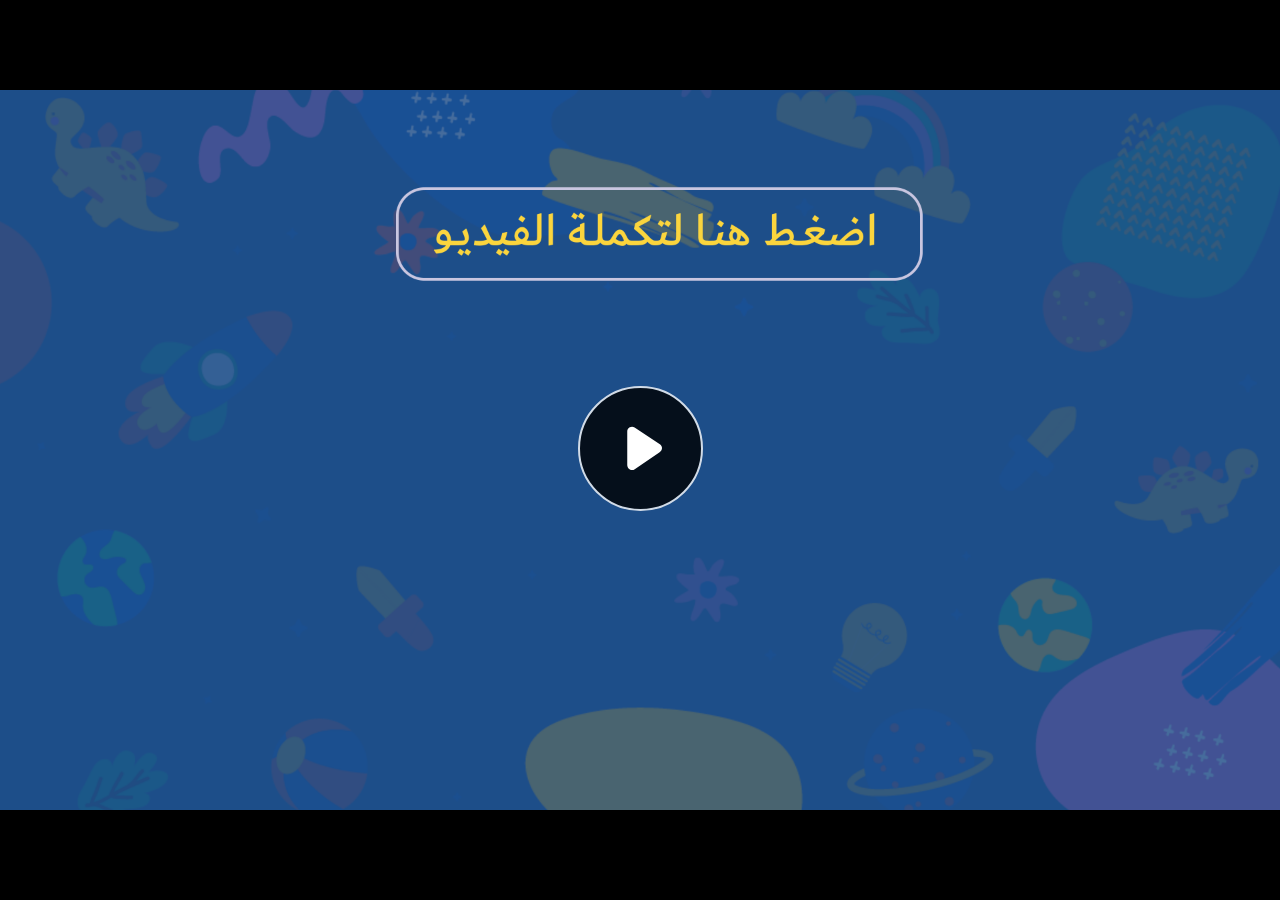
<file: index.html>
﻿<!doctype html>
<html lang="en-US">
<head>
  <meta charset="utf-8">
  <!-- Created using Storyline 360 - http://www.articulate.com  -->
  <!-- version: 3.71.29339.0 -->
  <title>EG.G4.ESCI.SEM2.UD.T1.S2.2 q1</title>
  <meta http-equiv="x-ua-compatible" content="IE=edge"/>
  <meta name="viewport" content="width=device-width,initial-scale=1,user-scalable=no,shrink-to-fit=no,minimal-ui"/>
  <meta name="apple-mobile-web-app-capable" content="yes"/>
  <style>
    html, body { height: 100%; padding: 0; margin: 0 }
    #app { height: 100%; width: 100%; }
  </style>

  <script>
    window.DS = {};
    window.globals = {
      DATA_PATH_BASE: '',
      HAS_FRAME: true,
      HAS_SLIDE: true,

      lmsPresent: false,
      tinCanPresent: false,
      cmi5Present: false,
      aoSupport: false,
      scale: 'noscale',
      captureRc: false,
      browserSize: 'optimal',
      bgColor: '#282828',
      features: 'AccessibleVideo,ConnectionMessages,FullScreenToggle,InsertSvgPicture,LayerPresentAsDialog,MultipleQuizTracking,UpdatedScrollingPanels,UpdatedThemeEditor',
      themeName: 'unified',
      preloaderColor: '#FFFFFF',
      suppressAnalytics: false,
      productChannel: 'stable',
      publishSource: 'storyline',
      aid: 'aid|5fe00366-bd0f-4aca-89fb-c2d0907009b6',
      cid: '4ade87fd-36b8-424b-a025-fe7151dcbfd2',
      playerVersion: '3.71.29339.0',
      publishTimestamp: '2023-04-17T10:43:46.1889459Z',
      maxIosVideoElements: 10,
      connectionSettings: { message: 'You%20are%20offline.%20Trying%20to%20reconnect...', useDarkTheme: false },

      
      parseParams: function(qs) {
        if (window.globals.parsedParams != null) {
          return window.globals.parsedParams;
        }
        qs = (qs || window.location.search.substr(1)).split('+').join(' ');
        var params = {},
            tokens,
            re = /[?&]?([^=]+)=([^&]*)/g;

        while (tokens = re.exec(qs)) {
          params[decodeURIComponent(tokens[1]).trim()] =
            decodeURIComponent(tokens[2]).trim();
        }
        window.globals.parsedParams = params;
        return params;
      }

    };
  </script>
  <script>
    var isIe11 = ('ActiveXObject' in window || window.MSBlobBuilder != null)
      && window.msCrypto != null && !window.ActiveXObject;
    if (isIe11) {
      window.globals.unsupportedBrowser = true;
      document.write(atob('[base64]'));
    }
  </script>
  
  <script>window.THREE = { };</script>
  
</head>
<body style="background: #282828" class="cs-HTML theme-unified">
  <!-- 360 -->
  <script>!function(e){var i=/iPhone/i,o=/iPod/i,n=/iPad/i,t=/(?=.*\bAndroid\b)(?=.*\bMobile\b)/i,d=/Android/i,s=/(?=.*\bAndroid\b)(?=.*\bSD4930UR\b)/i,b=/(?=.*\bAndroid\b)(?=.*\b(?:KFOT|KFTT|KFJWI|KFJWA|KFSOWI|KFTHWI|KFTHWA|KFAPWI|KFAPWA|KFARWI|KFASWI|KFSAWI|KFSAWA)\b)/i,r=/IEMobile/i,h=/(?=.*\bWindows\b)(?=.*\bARM\b)/i,a=/BlackBerry/i,l=/BB10/i,p=/Opera Mini/i,f=/(CriOS|Chrome)(?=.*\bMobile\b)/i,u=/(?=.*\bFirefox\b)(?=.*\bMobile\b)/i,c=new RegExp("(?:Nexus 7|BNTV250|Kindle Fire|Silk|GT-P1000)","i"),w=function(e,i){return e.test(i)},A=function(e){var A=e||navigator.userAgent,v=A.split("[FBAN");if(void 0!==v[1]&&(A=v[0]),this.apple={phone:w(i,A),ipod:w(o,A),tablet:!w(i,A)&&w(n,A),device:w(i,A)||w(o,A)||w(n,A)},this.amazon={phone:w(s,A),tablet:!w(s,A)&&w(b,A),device:w(s,A)||w(b,A)},this.android={phone:w(s,A)||w(t,A),tablet:!w(s,A)&&!w(t,A)&&(w(b,A)||w(d,A)),device:w(s,A)||w(b,A)||w(t,A)||w(d,A)},this.windows={phone:w(r,A),tablet:w(h,A),device:w(r,A)||w(h,A)},this.other={blackberry:w(a,A),blackberry10:w(l,A),opera:w(p,A),firefox:w(u,A),chrome:w(f,A),device:w(a,A)||w(l,A)||w(p,A)||w(u,A)||w(f,A)},this.seven_inch=w(c,A),this.any=this.apple.device||this.android.device||this.windows.device||this.other.device||this.seven_inch,this.phone=this.apple.phone||this.android.phone||this.windows.phone,this.tablet=this.apple.tablet||this.android.tablet||this.windows.tablet,"undefined"==typeof window)return this},v=function(){var e=new A;return e.Class=A,e};"undefined"!=typeof module&&module.exports&&"undefined"==typeof window?module.exports=A:"undefined"!=typeof module&&module.exports&&"undefined"!=typeof window?module.exports=v():"function"==typeof define&&define.amd?define("isMobile",[],e.isMobile=v()):e.isMobile=v()}(this);
    window.isMobile.apple.tablet = window.isMobile.apple.tablet ||
      (navigator.platform === 'MacIntel' && navigator.maxTouchPoints > 1);
    window.isMobile.apple.device = window.isMobile.apple.device || window.isMobile.apple.tablet;
    window.isMobile.tablet = window.isMobile.tablet || window.isMobile.apple.tablet;
    window.isMobile.any = window.isMobile.any || window.isMobile.apple.tablet;
  </script>

  <div id="focus-sink" tabindex="-1"></div>

  <div id="preso"></div>
  <script>
    (function() {

      var classTypes = [ 'desktop', 'mobile', 'phone', 'tablet' ];

      var addDeviceClasses = function(prefix, testObj) {
        var curr, i;
        for (i = 0; i < classTypes.length; i++) {
          curr = classTypes[i];
          if (testObj[curr]) {
            document.body.classList.add(prefix + curr);
          }
        }
      };

      var params = window.globals.parseParams(),
          isDevicePreview = params.devicepreview === '1',
          isPhoneOverride = params.deviceType === 'phone' || (isDevicePreview && params.phone == '1'),
          isTabletOverride = (params.deviceType === 'tablet' || isDevicePreview) && !isPhoneOverride,
          isMobileOverride = isPhoneOverride || isTabletOverride;

      var deviceView = {
        desktop: !window.isMobile.any && !isMobileOverride,
        mobile: window.isMobile.any || isMobileOverride,
        phone: isPhoneOverride || (window.isMobile.phone && !isTabletOverride),
        tablet: isTabletOverride || window.isMobile.tablet
      };

      window.globals.deviceView = deviceView;
      window.isMobile.desktop = !window.isMobile.any;
      window.isMobile.mobile = window.isMobile.any;

      addDeviceClasses('view-', deviceView);

    })();
  </script>
  
  <script src='story_content/user.js' type=text/javascript></script>
  <div class="slide-loader"></div>

  <script>
    var doc = document, loader = doc.body.querySelector('.slide-loader'); [ 1, 2, 3 ].forEach(function(n) { var d = doc.createElement('div'); d.style.backgroundColor = window.globals.preloaderColor; d.classList.add('mobile-loader-dot'); d.classList.add('dot' + n); loader.appendChild(d); });
  </script>

  <div class="mobile-load-title-overlay" style="display: none">
    <div class="mobile-load-title">EG.G4.ESCI.SEM2.UD.T1.S2.2 q1</div>
  </div>

  <div class="mobile-chrome-warning"></div>

  
<style>
  .warn-connection-dialog {
    display: none;
    background: transparent;
    pointer-events: none;
    position: fixed;
    left: 0;
    top: 0;
    width: 100%;
    height: 100%;
    z-index: 999;
  }

  .warn-connection-content {
    border-radius: 4px;
    background: white;
    border: 1px solid #E7E7E7;
    color: #333333;
    box-shadow: 0 2px 4px rgba(0, 0, 0, 0.25);
    transition: all 150ms ease-out;
    position: absolute;
    white-space: nowrap;
  }

  .view-phone.is-landscape .warn-connection-content {
    left: 23px;
    bottom: 23px;
  }

  .view-tablet.is-landscape .warn-connection-content {
    left: 50%;
    top: 20px;
    transform: translateX(-50%);
  }

  .is-portrait .warn-connection-content {
    transform: translate(-50%, calc(-100% - 15px));
  }

  .warn-connection-content p {
    display: inline-block;
    margin: 0 8px 0 0;
    line-height: 33px;
    font-size: 11px;
  }

  .warn-connection-content svg {
    position: relative;
    vertical-align: middle;
    margin: 0 2px 2px 8px;
  }

  .view-desktop .warn-connection-content {
    left: 1.5em;
    bottom: 1.5em;
  }

  .view-desktop .warn-connection-content p {
    font-size: 1.1em;
  }

  .is-offline .warn-connection-dialog {
    display: block;
  }

  .is-offline .cs-panel * {
    pointer-events: none !important;
  }

  .is-offline .cs-panel {
    pointer-events: all !important;
  }

  .is-offline #nav-controls * {
    pointer-events: none !important;
  }

  .is-offline #nav-controls {
    pointer-events: all !important;
  }
</style>

<div class="warn-connection-dialog">
  <div class="warn-connection-content">
    <svg width="17" height="15" viewBox="0 0 17 15" xmlns="http://www.w3.org/2000/svg">
      <path fill="#8F0000" stroke="white" d="M16.07,12.98 L15.88,12.23 L9.51,1.21 C8.97,0.26,7.6,0.26,7.06,1.21 L0.69,12.23 C0.15,13.16,0.81,14.36,1.91,14.36 H14.65 C15.47,14.36,16.05,13.7,16.07,12.98 Z"/>
      <path fill="white" stroke="white" d="M8.58,5.5 C8.35,5.28,8.5,5.35,8.21,5.32 C8.09,5.35,7.97,5.49,7.96,5.67 C7.97,5.79,7.98,5.92,7.98,6.04 L7.98,6.04 C7.99,6.17,8,6.31,8.01,6.43 L8.01,6.44 C8.03,6.92,8.06,7.41,8.09,7.9 L8.09,7.9 C8.12,8.39,8.14,8.88,8.17,9.37 C8.17,9.39,8.18,9.42,8.2,9.44 C8.23,9.46,8.25,9.47,8.28,9.47 C8.31,9.47,8.34,9.46,8.35,9.44 C8.37,9.43,8.38,9.4,8.39,9.35 L8.39,9.34 C8.39,9.24,8.4,9.15,8.4,9.05 L8.4,9.05 C8.41,8.96,8.41,8.86,8.42,8.75 C8.43,8.44,8.45,8.12,8.47,7.81 L8.47,7.81 C8.49,7.49,8.51,7.18,8.53,6.87 C8.55,6.46,8.56,6.05,8.59,5.64 L8.6,5.62 C8.6,5.57,8.59,5.53,8.58,5.5 L8.21,5.32 Z"/>
      <circle fill="white" stroke="white" cx="8.3" cy="11.35" r="0.3"/>
    </svg>
    <p>You are offline. Trying to reconnect...</p>
  </div>
</div>

<script>
  (function() {
    window.DS.connection = {
      warningShown: false,
      assets: {},
      loadingAssetGroup: false,
      retryDelay: 500
    };

    // @TODO this is POC code and can be cleaned up a bit more if we move forward
    // with the feature



    // The `window.globals.features` variable must be set in `webpack.dev.config` when testing locally - it is not enough
    // to have it in the data - but it must be set there as well.
    var useConnectionMessages = window.AbortController != null &&
      window.location.protocol != 'file:' &&
      window.globals.features.indexOf('ConnectionMessages') != -1;

    window.DS.connection.useConnectionMessages = useConnectionMessages

    var assetCount = 0;
    var checkLoadedId;
    var connectionSettings = window.globals.connectionSettings;

    if (useConnectionMessages && connectionSettings != null) {
      var contentEl = document.querySelector('.warn-connection-content');
      var messageEl = contentEl.querySelector('p')

      if (connectionSettings.useDarkTheme) {
        contentEl.style.borderColor = '#BABBBA';
        contentEl.style.backgroundColor = '#282828';
        contentEl.style.color = '#FFFFFF';
      }

      if (connectionSettings.message != null) {
        messageEl.textContent = window.decodeURIComponent(connectionSettings.message);
      }
    }

    function checkAssetsReady() {
      for (var i in DS.connection.assets) {
        if (!DS.connection.assets[i].success) {
          return false;
        }
      }
      return true;
    }

    function stopAssetGroup() {
      if (!useConnectionMessages) { return; }

      assetCount = 0;

      DS.connection.oldAssetGroup = DS.connection.assets;
      DS.connection.assets = {};
      DS.connection.loadingAssetGroup = false;
      clearInterval(checkLoadedId);
    }

    function startAssetGroup() {
      if (!useConnectionMessages) { return; }
      var ticks = 0;
      clearInterval(checkLoadedId);
      checkLoadedId = setInterval(function() {
        var loaded = 0;
        if (assetCount === 0 && loaded === 0) {
          clearInterval(checkLoadedId);
          return;
        }

        for (var i in DS.connection.assets) {
          if (DS.connection.assets[i].success) {
            loaded++;
          }
        }

        if (assetCount === loaded && checkAssetsReady()) {
          for (var i in DS.connection.assets) {
            if (DS.connection.assets[i].action) {
              DS.connection.assets[i].action();
            }
          }
          hideWarning();
          stopAssetGroup();
        }
      }, 100)
    }

    function requiredAsset(url, action, retry, type) {
      if (!useConnectionMessages) { return; }
      if (DS.connection.assets[url]) { return; }

      DS.connection.assets[url] = {
        success: false, action: action, retry: retry, type: type
      };
      assetCount = Object.keys(DS.connection.assets).length;
      if (!DS.connection.loadingAssetGroup) {
        startAssetGroup();
      }
      DS.connection.loadingAssetGroup = true;
    }

    function assetLoaded(url) {
      if (!useConnectionMessages) { return; }
      if (DS.connection.assets[url]) {
        DS.connection.assets[url].success = true;
      }
    }

    function assetFailed(url) {
      if (!useConnectionMessages) { return; }
      if (!DS.connection.assets[url]) {
        if (/\.js$/.test(url)) {
          setTimeout(function() {
            if (DS.connection.lastSlideLoaded != null) {
              DS.connection.lastSlideLoaded();
            }
          }, DS.connection.retryDelay);
        }
        return;
      }
      if (!DS.connection.warningShown) { showWarning(); }
      if (DS.connection.assets[url].retry) {
        setTimeout(function() {
          if (!DS.connection.assets[url].success) {
            DS.connection.assets[url].retry()
          }
        }, DS.connection.retryDelay);
      }
    }

    function hideWarning() {
      document.body.classList.remove('is-offline');
      DS.connection.warningShown = false;
    }
    DS.connection.hideWarning = hideWarning

    function showWarning(btn) {
      document.body.classList.add('is-offline')
      DS.connection.warningShown = true;
      updateWarningPosition();
    }

    function updateWarningPosition() {
      if (!DS.connection.warningShown) {
        return;
      }

      var isPortrait = document.body.classList.contains('is-portrait');
      var warningEl = document.querySelector('.warn-connection-content');

      if (isPortrait) {
        var slide = document.querySelector('.primary-slide');
        var slideRect = slide.getBoundingClientRect();

        warningEl.style.top = `${slideRect.top}px`
        warningEl.style.left = `${slideRect.left + slideRect.width / 2}px`
      } else {
        warningEl.style.top = null;
        warningEl.style.left = null;
      }

      window.requestAnimationFrame(updateWarningPosition);
    }

    // these will all be noops if the feature flag isn't set in
    // the data and `window.globals.features`
    DS.connection.requiredAsset = requiredAsset;
    DS.connection.assetLoaded = assetLoaded;
    DS.connection.assetFailed = assetFailed;
    DS.connection.stopAssetGroup = stopAssetGroup;
    DS.connection.startAssetGroup = startAssetGroup;
  })();
</script>


  <script>
    
    if (window.autoSpider && window.vInterfaceObject) {
      document.querySelector('.mobile-load-title-overlay').style.display = 'none';
    }
  </script>

  

  <link rel="stylesheet" href="html5/data/css/output.min.css" data-noprefix/>
</body>
<script src="html5/lib/scripts/bootstrapper.min.js"></script>
</html>
</file>
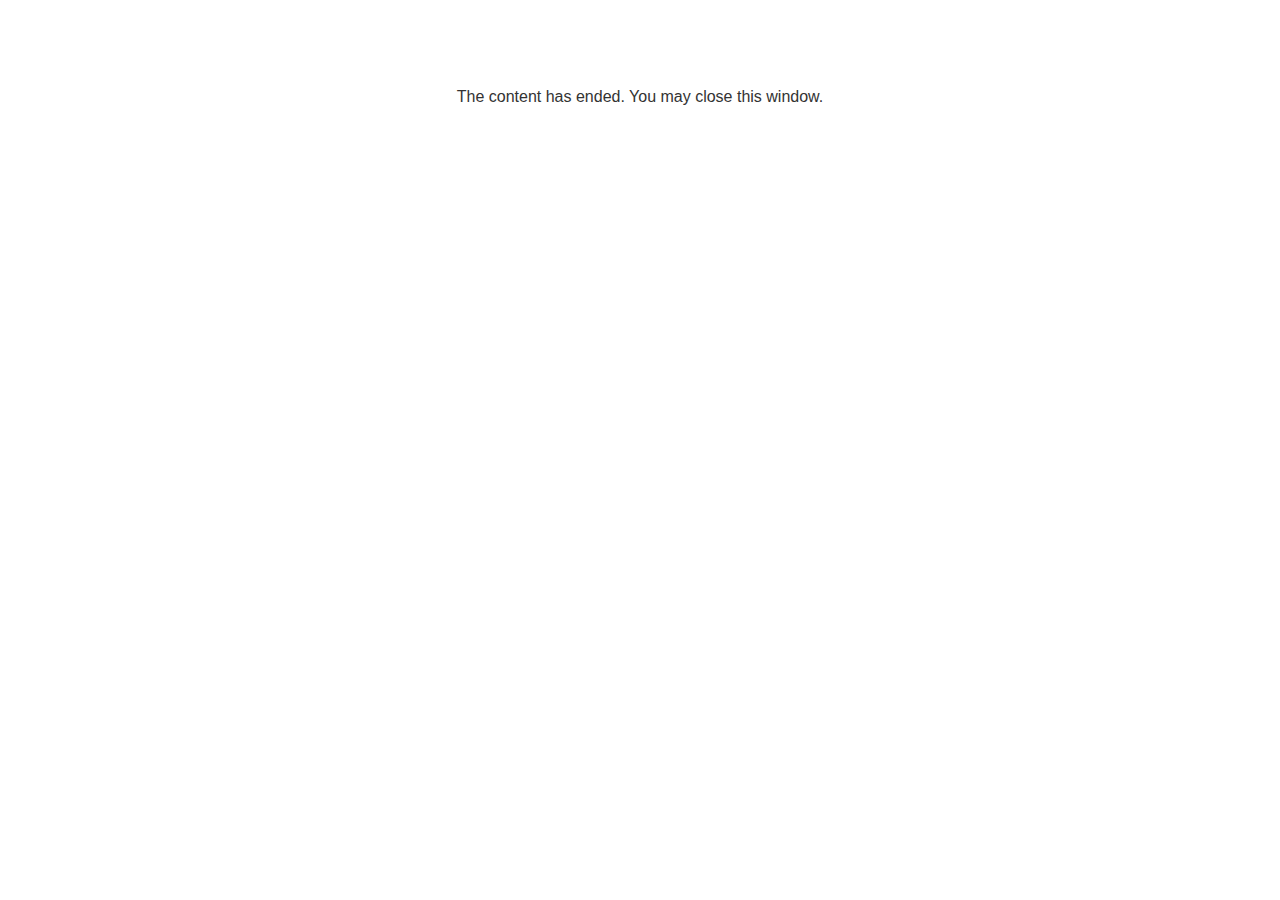
<file: lms/goodbye.html>
<!doctype html>
<html>
<body style="background-color: #ffffff;">

<p role="alert" style="color: #333333;font-family: Lato, articulate, tahoma, arial;font-size: medium;text-align: center;">
<br><br><br><br>
The content has ended. You may close this window.
</p>

</body>
</html>
</file>
<file: html5/data/css/output.min.css>
@font-face {
  font-family: 'LatoBold Charset1_ Bold0CCEE74F';
  src: url('[data-uri]');
  font-style: normal;
  font-weight: normal;
}
@font-face {
  font-family: 'Lato Charset1_ 68rQyyaKE511E7A3';
  src: url('[data-uri]');
  font-style: normal;
  font-weight: normal;
}
@font-face {
  font-family: 'Dubai Charset1_ 6NJwRT946268417';
  src: url('[data-uri]');
  font-style: normal;
  font-weight: normal;
}
@font-face {
  font-family: 'MS Gothic Charset1_ 6pq85154DC6';
  src: url('[data-uri]');
  font-style: normal;
  font-weight: normal;
}
@font-face {
  font-family: 'DubaiBold Charset1_Bold4A241975';
  src: url('[data-uri]');
  font-style: normal;
  font-weight: normal;
}
@font-face {
  font-family: 'Dubai Medium Charset1_ 94E0578F';
  src: url('[data-uri]');
  font-style: normal;
  font-weight: normal;
}
@font-face {
  font-family: 'Dubai Charset0_v8wz5Y8k741D6E07';
  src: url('[data-uri]');
  font-style: normal;
  font-weight: normal;
}
@font-face {
  font-family: 'DubaiBold Charset0_BoldD2773439';
  src: url('[data-uri]');
  font-style: normal;
  font-weight: normal;
}
@font-face {
  font-family: 'Dubai Medium Charset0_v389EBE1D';
  src: url('[data-uri]');
  font-style: normal;
  font-weight: normal;
}
.cs-HTML {
  background: rgba(40, 40, 40, 1);
}
.cs-npnxnanbnsnfns00000000001 .cs-infopanel  {
  box-shadow: 0 1px 0 rgba(0, 0, 0, 0);
  background: rgba(255, 255, 255, 1);
}
.cs-npnxnanbnsnfns00000000001 .cs-infopanel .cs-link {
  color: rgba(186, 187, 186, 1);
}
.cs-npnxnanbnsnfns00000000001 .cs-infopanel .cs-link:hover {
  color: rgba(255, 255, 255, 1);
}
.cs-npnxnanbnsnfns00000000001 .cs-infopanel .cs-name {
  color: rgba(68, 68, 68, 1);
}
.cs-npnxnanbnsnfns00000000001 .cs-infopanel .cs-title {
  color: rgba(153, 153, 153, 1);
}
.cs-npnxnanbnsnfns00000000001 .cs-infopanelpopup  {
  box-shadow: 0 1px 0 rgba(0, 0, 0, 0);
  background: rgba(0, 0, 0, 0);
}
.cs-npnxnanbnsnfns00000000001 .cs-infopanelpopup .cs-link {
  color: rgba(255, 0, 0, 1);
}
.cs-npnxnanbnsnfns00000000001 .cs-infopanelpopup .cs-link:hover {
  color: rgba(255, 255, 255, 1);
}
.cs-npnxnanbnsnfns00000000001 .cs-infopanelpopup .cs-name {
  color: rgba(255, 255, 255, 1);
}
.cs-npnxnanbnsnfns00000000001 .cs-infopanelpopup .cs-bio {
  color: rgba(186, 187, 186, 1);
}
.cs-npnxnanbnsnfns00000000001 .cs-timer  {
  color: rgba(186, 187, 186, 1);
}
.cs-npnxnanbnsnfns00000000001 .cs-duration stop:first-child {
  stop-color: rgba(60, 60, 60, 1);
}
.cs-npnxnanbnsnfns00000000001 .cs-duration stop:last-child {
  stop-color: rgba(60, 60, 60, 1);
}
.cs-npnxnanbnsnfns00000000001 .cs-elapsed stop:first-child {
  stop-color: rgba(254, 227, 71, 1);
}
.cs-npnxnanbnsnfns00000000001 .cs-elapsed stop:last-child {
  stop-color: rgba(254, 227, 71, 1);
}
.cs-npnxnanbnsnfns00000000001 .cs-timer .cs-pie .cs-innerstroke {
  stroke: rgba(199, 199, 199, 1);
}
.cs-npnxnanbnsnfns00000000001 .cs-timer .cs-pie .cs-innerborder {
  stroke: rgba(255, 255, 255, 1);
}
.cs-npnxnanbnsnfns00000000001 .cs-window  {
  box-shadow: 0 8px 5px rgba(0, 0, 0, 0.2);
  border-color: rgba(49, 99, 0, 0);
  background: rgba(33, 33, 33, 1);
  color: rgba(248, 248, 248, 1);
}
.cs-npnxnanbnsnfns00000000001 .cs-window .cs-diva {
  border-color: rgba(78, 78, 78, 1);
}
.cs-npnxnanbnsnfns00000000001 .cs-window .cs-divb {
  border-color: rgba(78, 78, 78, 0);
}
.cs-npnxnanbnsnfns00000000001 .cs-editor .cs-editor-slide {
  color: rgba(226, 226, 226, 1);
}
.cs-npnxnanbnsnfns00000000001 .cs-editor .cs-editor-html {
  color: rgba(186, 187, 186, 1);
}
.cs-npnxnanbnsnfns00000000001 .cs-editor .cs-editor-button {
  text-shadow: 0 1px 0 rgba(0, 0, 0, 0);
  color: rgba(255, 255, 255, 1);
  border-color: rgba(211, 211, 211, 1);
  background: rgba(34, 34, 34, 1);
}
.cs-npnxnanbnsnfns00000000001 .cs-editor .cs-editor-button:hover {
  background: rgba(68, 68, 68, 1);
}
.cs-npnxnanbnsnfns00000000001 .cs-editor .cs-editor-button:active {
  background: rgba(68, 68, 68, 1);
}
.cs-npnxnanbnsnfns00000000001 .cs-listitem  {
  color: rgba(186, 187, 186, 1);
  border-color: none;
  border: 1px solid transparent;
}
.cs-npnxnanbnsnfns00000000001 .cs-listitem:hover {
  background: rgba(255, 255, 255, 0.06);
  border-color: rgba(108, 108, 108, 1) !important;
  border-width: 1px;
  border-radius: 2px;
  border-style: solid;
  box-sizing: border-box;
}
.cs-npnxnanbnsnfns00000000001 .cs-listitem.hover {
  background: rgba(255, 255, 255, 0.06);
  border-color: rgba(108, 108, 108, 1) !important;
  border-width: 1px;
  border-radius: 2px;
  border-style: solid;
  box-sizing: border-box;
}
.cs-npnxnanbnsnfns00000000001 .cs-glossary  {
  color: rgba(186, 187, 186, 1);
}
.cs-npnxnanbnsnfns00000000001 .cs-glossary .cs-scrolling-panel {
  background: rgba(0, 0, 0, 0);
}
.cs-npnxnanbnsnfns00000000001 .cs-glossary .cs-term.cs-selected .cs-choice-list-trigger {
  color: rgba(255, 255, 255, 1);
  background: rgba(255, 255, 255, 1);
}
.cs-npnxnanbnsnfns00000000001 .cs-glossary .cs-term.cs-selected .cs-choice-list-trigger:focus {
  color: rgba(255, 255, 255, 1);
  background: rgba(255, 255, 255, 1);
}
.cs-npnxnanbnsnfns00000000001 .cs-glossary .cs-term:hover .cs-choice-list-trigger {
  background: rgba(186, 187, 186, 1);
}
.cs-npnxnanbnsnfns00000000001 .cs-glossary .cs-term.hover .cs-choice-list-trigger {
  background: rgba(186, 187, 186, 1);
}
.cs-npnxnanbnsnfns00000000001 .cs-glossary .cs-term .cs-choice-list-trigger:focus {
  background: rgba(186, 187, 186, 1);
}
.cs-npnxnanbnsnfns00000000001 .cs-glossary .cs-diva {
  border-color: rgba(0, 0, 0, 0);
}
.cs-npnxnanbnsnfns00000000001 .cs-glossary .cs-divb {
  border-color: rgba(0, 0, 0, 0);
}
.cs-npnxnanbnsnfns00000000001 .cs-glossary .cs-divc {
  border-color: rgba(0, 0, 0, 0);
}
.cs-npnxnanbnsnfns00000000001 .cs-glossary .cs-heading {
  color: rgba(248, 248, 248, 1);
  font-weight: 700;
}
.note-content p span {
  color: rgba(186, 187, 186, 1);
  line-height: 1.4em;
  font-size: 103.769%;
}
.cs-npnxnanbnsnfns00000000001 .cs-resource .cs-separator {
  border-color: rgba(0, 0, 0, 0);
}
.cs-npnxnanbnsnfns00000000001 .cs-outline  {
  color: rgba(45, 45, 45, 1);
}
.cs-npnxnanbnsnfns00000000001 .cs-outline .cs-diva {
  border-color: rgba(0, 0, 0, 0);
}
.cs-npnxnanbnsnfns00000000001 .cs-outline .cs-divb {
  border-color: rgba(0, 0, 0, 0);
}
.cs-npnxnanbnsnfns00000000001 .cs-outline .cs-divc {
  border-color: rgba(0, 0, 0, 0);
}
.cs-npnxnanbnsnfns00000000001 .cs-outline .cs-search-filter:hover {
  color: rgba(0, 0, 0, 0);
}
.cs-npnxnanbnsnfns00000000001 .cs-outline .cs-search-filter.hover {
  color: rgba(0, 0, 0, 0);
}
.cs-npnxnanbnsnfns00000000001 .cs-transcript  {
  color: rgba(255, 255, 255, 1);
}
.cs-npnxnanbnsnfns00000000001 .cs-transcript .cs-div {
  border-color: rgba(0, 0, 0, 0);
}
.cs-npnxnanbnsnfns00000000001 .cs-tabs:not(.topmenu-item) {
  color: rgba(248, 248, 248, 1);
}
.cs-npnxnanbnsnfns00000000001 .cs-tabs .cs-inner-button:not(.topmenu-item) {
  text-shadow: 0 1px 0 rgba(0, 0, 0, 0);
}
.cs-npnxnanbnsnfns00000000001 .cs-tabs:hover:not(.topmenu-item) {
  color: rgba(248, 248, 248, 1);
}
.cs-npnxnanbnsnfns00000000001 .cs-tabs.cs-selected {
  background: rgba(0, 0, 0, 0);
  color: rgba(248, 248, 248, 1);
}
.cs-npnxnanbnsnfns00000000001 .cs-seekcontrol  {
  background: rgba(0, 0, 0, 0);
  border-color: rgba(0, 0, 0, 0);
}
.cs-npnxnanbnsnfns00000000001 .cs-seekcontrol .cs-button:hover .cs-icon {
  fill: rgba(255, 255, 255, 1);
}
.cs-npnxnanbnsnfns00000000001 .cs-seekcontrol .cs-button.hover .cs-icon {
  fill: rgba(255, 255, 255, 1);
}
.cs-npnxnanbnsnfns00000000001 .cs-seekcontrol .cs-button .cs-icon-shadow {
  fill: rgba(0, 0, 0, 0);
}
.cs-npnxnanbnsnfns00000000001 .cs-seekcontrol .cs-button .cs-icon {
  fill: rgba(180, 180, 180, 1);
}
.cs-npnxnanbnsnfns00000000001 .cs-seekcontrol .cs-seek .cs-fill {
  background: rgba(255, 255, 255, 0.6);
}
.cs-npnxnanbnsnfns00000000001 .cs-seekcontrol .cs-seek {
  background: rgba(108, 108, 108, 1);
  border-color: rgba(0, 0, 0, 0);
}
.cs-npnxnanbnsnfns00000000001 .cs-searchinput .cs-input {
  color: rgba(186, 187, 186, 1);
  border-color: rgba(0, 0, 0, 0);
  background: rgba(255, 255, 255, 0.06);
}
.cs-npnxnanbnsnfns00000000001 .cs-searchinput .cs-input:focus {
  color: rgba(248, 248, 248, 1);
  background: rgba(41, 41, 41, 1);
}
.cs-npnxnanbnsnfns00000000001 .cs-searchinput .cs-input:hover {
  box-shadow: inset 0 0 1px 0 rgba(69, 126, 19, 0);
}
.cs-npnxnanbnsnfns00000000001 .cs-searchinput .cs-input.hover {
  box-shadow: inset 0 0 1px 0 rgba(69, 126, 19, 0);
}
.cs-npnxnanbnsnfns00000000001 .cs-searchinput .cs-button .cs-icon {
  fill: rgba(186, 187, 186, 1);
}
.cs-npnxnanbnsnfns00000000001 .cs-searchinput .cs-button:hover {
  fill: rgba(63, 133, 0, 1);
}
.cs-npnxnanbnsnfns00000000001 .cs-searchinput .cs-button.hover {
  fill: rgba(63, 133, 0, 1);
}
.cs-npnxnanbnsnfns00000000001 .cs-menu  {
  box-shadow: 0 1px 0 rgba(0, 0, 0, 0);
  background: rgba(33, 33, 33, 1);
}
.cs-npnxnanbnsnfns00000000001 .cs-topmenu-item.active .cs-tab {
  background: rgba(33, 33, 33, 1);
}
.cs-npnxnanbnsnfns00000000001 .cs-logo  {
  box-shadow: 0 1px 0 rgba(37, 75, 0, 1);
  background: rgba(255, 255, 255, 0);
}
.cs-npnxnanbnsnfns00000000001 .cs-checkbox  {
  color: rgba(255, 255, 255, 1);
}
.cs-npnxnanbnsnfns00000000001 .cs-checkbox:hover {
  border-color: rgba(175, 221, 130, 1);
}
.cs-npnxnanbnsnfns00000000001 .cs-checkbox.hover {
  border-color: rgba(175, 221, 130, 1);
}
.cs-npnxnanbnsnfns00000000001 .cs-checkbox .cs-box {
  color: rgba(255, 255, 255, 1);
  border-color: rgba(42, 83, 0, 1);
}
.cs-npnxnanbnsnfns00000000001 .cs-checkbox .cs-box:checked::after {
  color: rgba(43, 196, 0, 1);
}
.cs-npnxnanbnsnfns00000000001 .cs-button  {
  text-shadow: 0 1px 0 rgba(0, 0, 0, 0);
  color: rgba(186, 187, 186, 1);
  border-color: rgba(0, 0, 0, 0);
  background: rgba(0, 0, 0, 0);
  box-shadow: 0 1px 0 rgba(0, 0, 0, 0);
}
.cs-npnxnanbnsnfns00000000001 .cs-button .cs-icon {
  fill: rgba(186, 187, 186, 1);
}
.cs-npnxnanbnsnfns00000000001 .cs-button .cs-icon-shadow {
  fill: rgba(0, 0, 0, 0);
}
.cs-npnxnanbnsnfns00000000001 .cs-button:hover {
  background: rgba(248, 248, 248, 1);
}
.cs-npnxnanbnsnfns00000000001 .cs-button.hover {
  background: rgba(248, 248, 248, 1);
}
.cs-npnxnanbnsnfns00000000001 .cs-button:active {
  background: rgba(0, 0, 0, 0);
}
.cs-npnxnanbnsnfns00000000001 .cs-button.cs-disabled:hover {
  background: rgba(0, 0, 0, 0);
}
.cs-npnxnanbnsnfns00000000001 .cs-button.cs-disabled.hover {
  background: rgba(0, 0, 0, 0);
}
.cs-npnxnanbnsnfns00000000001 .cs-button.cs-disabled:active {
  background: rgba(0, 0, 0, 0);
}
.cs-npnxnanbnsnfns00000000001 .cs-button.cs-volume:hover {
  background: rgba(0, 0, 0, 0);
}
.cs-npnxnanbnsnfns00000000001 .cs-button.cs-volume.hover {
  background: rgba(0, 0, 0, 0);
}
.cs-npnxnanbnsnfns00000000001 .cs-button.cs-volume:active {
  background: rgba(0, 0, 0, 0);
}
.cs-npnxnanbnsnfns00000000001.cs-base  {
  color: rgba(186, 187, 186, 1);
  border-color: rgba(40, 40, 40, 1);
  background: rgba(40, 40, 40, 1);
}
.cs-npnxnanbnsnfns00000000001.cs-base .cs-separator .cs-diva {
  background: rgba(69, 69, 69, 1);
}
.cs-npnxnanbnsnfns00000000001.cs-base .cs-separator .cs-divb {
  background: rgba(0, 0, 0, 0);
}
.cs-npnxnanbnsnfns00000000001.cs-base .cs-topmenu-item.active .cs-tab {
  border-color: rgba(69, 69, 69, 1);
}
.cs-npnxnanbnsnfns00000000001.cs-base .cs-topmenu-item.active .cs-panel {
  border-color: rgba(69, 69, 69, 1);
}
.cs-npnxnanbnsnfns00000000001.cs-base .cs-left {
  background: rgba(33, 33, 33, 1);
}
.cs-npnxnanbnsnfns00000000001.cs-base .cs-area-primary .cs-slide-container {
  background: rgba(40, 40, 40, 1);
}
.cs-npnxnanbnsnfns00000000001.cs-base.cs-custom-theme .cs-brandhighlight-bg {
  background: rgba(79, 189, 244, 1) !important;
}
.cs-npnxnanbnsnfns00000000001.cs-base.cs-custom-theme .cs-brandhighlight-secondary-bg {
  background: rgba(255, 255, 255, 1) !important;
}
.cs-npnxnanbnsnfns00000000001.cs-base.cs-custom-theme .cs-brandhighlight-border {
  border-color: rgba(79, 189, 244, 1) !important;
}
.cs-npnxnanbnsnfns00000000001.cs-base.cs-custom-theme .cs-brandhighlight-text {
  color: rgba(79, 189, 244, 1) !important;
}
.cs-npnxnanbnsnfns00000000001.cs-base.cs-custom-theme .cs-brandhighlight-fill {
  fill: rgba(79, 189, 244, 1) !important;
}
.cs-npnxnanbnsnfns00000000001.cs-base.cs-custom-theme .cs-listitem.cs-selected {
  background-color: rgba(255, 255, 255, 0.06) !important;
}
.cs-npnxnanbnsnfns00000000001 .cs-volume::-moz-range-thumb {
  border-color: rgba(43, 85, 0, 1);
  box-shadow: inset 0 0 1px 0 rgba(43, 85, 0, 1);
  background: rgba(255, 255, 255, 1);
}
.cs-npnxnanbnsnfns00000000001 .cs-volume::-ms-thumb {
  border-color: rgba(43, 85, 0, 1);
  box-shadow: inset 0 0 1px 0 rgba(43, 85, 0, 1);
  background: rgba(255, 255, 255, 1);
}
.cs-npnxnanbnsnfns00000000001 .cs-volume::-webkit-slider-thumb {
  border-color: rgba(43, 85, 0, 1);
  box-shadow: inset 0 0 1px 0 rgba(43, 85, 0, 1);
  background: rgba(255, 255, 255, 1);
}
.cs-npnxnanbnsnfns00000000001 .cs-volume::-moz-range-track {
  border-color: rgba(66, 140, 1, 1);
  background: rgba(108, 108, 108, 1);
}
.cs-npnxnanbnsnfns00000000001 .cs-volume::-ms-track {
  border-color: rgba(66, 140, 1, 1);
  background: rgba(108, 108, 108, 1);
}
.cs-npnxnanbnsnfns00000000001 .cs-volume::-webkit-slider-runnable-track {
  border-color: rgba(66, 140, 1, 1);
  background: rgba(108, 108, 108, 1);
}
body.show-focus .tab-focus-box {
  box-shadow: 0 0 0 1px rgba(255, 255, 0, 1), 0 0 0 3px rgba(0, 32, 96, 1), 0 0 5px 5px rgba(255, 255, 0, 1);
  border-color: transparent;
  outline: 2px transparent solid;
}
.skipnav {
  box-shadow: 0 0 0 1px rgba(255, 255, 0, 1), 0 0 0 3px rgba(0, 32, 96, 1), 0 0 5px 5px rgba(255, 255, 0, 1);
  border-color: transparent;
  outline: 2px transparent solid;
}
.cs-npnxnanbnsnfns00000000001 .cs-listitem:hover {
  color: none;
}
.cs-npnxnanbnsnfns00000000001 .cs-listitem.hover {
  color: none;
}
.cs-npnxnanbnsnfns00000000001 .cs-listitem.cs-viewed {
  color: #BABBBA;
}
.cs-npnxnanbnsnfns00000000001 .cs-listitem {
  color: #BABBBA;
}
.cs-npnxnanbnsnfns00000000001 .cs-listitem:hover .cs-icon-carrot * {
  fill: none;
}
.cs-npnxnanbnsnfns00000000001 .cs-listitem.hover .cs-icon-carrot * {
  fill: none;
}
.cs-npnxnanbnsnfns00000000001 .cs-listitem .cs-icon-carrot {
  color: none;
  top: calc(3px);
}
.cs-npnxnanbnsnfns00000000001 .cs-listitem .cs-icon-carrot .cs-shadow {
  color: #F8F8F8;
}
.cs-npnxnanbnsnfns00000000001 .item-collapsible .is-scene {
  color: #F8F8F8 !important;
  font-weight: 700;
}
.cs-npnxnanbnsnfns00000000001 .is-scene .cs-icon-carrot * {
  color: #F8F8F8 !important;
  font-weight: 700;
}
.cs-npnxnanbnsnfns00000000001 .is-scene:not(.outline-links-collapse) > a {
  color: #F8F8F8;
}
.cs-npnxnanbnsnfns00000000001 .is-scene:not(.outline-links-collapse) .cs-icon-carrot * {
  fill: none !important;
  color: #F8F8F8 !important;
}
.cs-npnxnanbnsnfns00000000001 .tabs, .cs-npnxnanbnsnfns00000000001 .cs-logo {
  border-bottom: 1px solid rgba(108, 108, 108, 1);
}
.cs-npnxnanbnsnfns00000000001 .area-secondary-wrapper:after {
  background-image: url('[data-uri]');
  background-size: 100%;
}
.cs-npnxnanbnsnfns00000000001 .panel-footer {
  background: #212121;
}
.cs-npnxnanbnsnfns00000000001 #outline-search {
  background: rgba(255, 255, 255, 0.06);
  border-color: rgba(108, 108, 108, 1);
  border-width: 1px;
  border-style: solid;
}
.cs-npnxnanbnsnfns00000000001 .topmenu-panel #outline-search {
  background: #545454;
}
.cs-npnxnanbnsnfns00000000001 .search-icon circle, .cs-npnxnanbnsnfns00000000001 .search-icon path {
  stroke: #BABBBA;
}
.cs-npnxnanbnsnfns00000000001 #outline-search input[type   =search] {
  color: #F8F8F8;
}
.cs-npnxnanbnsnfns00000000001 #outline-search ::-webkit-input-placeholder {
  color: #BABBBA !important;
}
.cs-npnxnanbnsnfns00000000001 #outline-search :-ms-input-placeholder {
  color: #BABBBA !important;
}
.cs-npnxnanbnsnfns00000000001 #outline-search ::-moz-placeholder {
  color: #BABBBA !important;
  opacity: 1;
}
.cs-npnxnanbnsnfns00000000001 .cs-topmenu-item.active, body:not(.is-touchable-tablet) .cs-npnxnanbnsnfns00000000001 .cs-topmenu-item:hover {
  color: #F8F8F8;
}
.cs-npnxnanbnsnfns00000000001 .cs-topmenu-item.button-tapped {
  color: #F8F8F8;
}
.cs-npnxnanbnsnfns00000000001 .cs-topmenu-item.active .cs-tab, .cs-npnxnanbnsnfns00000000001 .cs-topmenu-item .cs-tab {
  background: transparent !important;
  border: none !important;
}
.cs-npnxnanbnsnfns00000000001 .top-tabs-drop-icon div {
  background: #BABBBA;
}
.cs-npnxnanbnsnfns00000000001 .cs-panel.topmenu-panel .panel-content, .cs-npnxnanbnsnfns00000000001 .top-tabs-drop {
  background: #212121;
}
.cs-npnxnanbnsnfns00000000001 .cs-topmenu-item.active .cs-panel {
  background: #212121;
}
.cs-npnxnanbnsnfns00000000001 .cs-menu.topmenu-panel, .cs-npnxnanbnsnfns00000000001 .top-tabs-drop {
  border: 1px solid rgba(69, 69, 69, 1) !important;
  border-radius: 3px;
}
.cs-npnxnanbnsnfns00000000001 .resources .resources-list a:hover {
  background: rgba(255, 255, 255, 0.06);
}
body:not(.is-touchable-tablet) .cs-npnxnanbnsnfns00000000001 .resources .resources-list a:hover {
  background: rgba(255, 255, 255, 0.06);
}
.cs-npnxnanbnsnfns00000000001 .resources .resources-list a.hover {
  background: rgba(255, 255, 255, 0.06);
}
body:not(.is-touchable-tablet) .cs-npnxnanbnsnfns00000000001 .resources .resources-list a.hover {
  background: rgba(255, 255, 255, 0.06);
}
.cs-npnxnanbnsnfns00000000001 .resources .resources-list a.button-tapped {
  background: rgba(255, 255, 255, 0.06);
}
.cs-npnxnanbnsnfns00000000001 .cs-icon path, .cs-npnxnanbnsnfns00000000001 .cs-icon rect, .cs-npnxnanbnsnfns00000000001 .cs-icon polygon, .cs-npnxnanbnsnfns00000000001 .menu-icon-wrapper.menu-icon-wrapper-hover path {
  fill: #BABBBA;
}
.cs-npnxnanbnsnfns00000000001 .cs-icon .icon-stroke-only {
  fill: none !important;
  stroke: #BABBBA !important;
}
body:not(.is-touchable-tablet) .cs-npnxnanbnsnfns00000000001 .cs-button:hover .cs-icon path, body:not(.is-touchable-tablet) .cs-npnxnanbnsnfns00000000001 .cs-button:hover .cs-icon rect, body:not(.is-touchable-tablet) .cs-npnxnanbnsnfns00000000001 .cs-button:hover .cs-icon polygon {
  fill: #F8F8F8;
}
body:not(.is-touchable-tablet) .cs-npnxnanbnsnfns00000000001 .cs-tabs:hover .search-icon circle, body:not(.is-touchable-tablet) .cs-npnxnanbnsnfns00000000001 .cs-tabs:hover .search-icon path {
  stroke: #F8F8F8;
}
.cs-npnxnanbnsnfns00000000001 .cs-button.button-tapped .cs-icon path, .cs-npnxnanbnsnfns00000000001 .cs-button.button-tapped .cs-icon rect, .cs-npnxnanbnsnfns00000000001 .cs-button.button-tapped .cs-icon polygon {
  fill: #F8F8F8;
}
body:not(.is-touchable-tablet) .cs-npnxnanbnsnfns00000000001 .cs-button:hover .cs-icon .icon-stroke-only {
  fill: none !important;
  stroke: #F8F8F8 !important;
}
.cs-npnxnanbnsnfns00000000001 .cs-button:button-tapped .cs-icon .icon-stroke-only {
  fill: none !important;
  stroke: #F8F8F8 !important;
}
.cs-npnxnanbnsnfns00000000001 .menu-icon-wrapper.menu-icon-wrapper-hover svg path {
  fill: #F8F8F8;
}
.floating-sidebar:not(.sidebar-closed) .cs-npnxnanbnsnfns00000000001 #hamburger .menu-icon-wrapper svg path {
  fill: #BABBBA;
}
.floating-sidebar:not(.sidebar-closed) .cs-npnxnanbnsnfns00000000001 #hamburger .menu-icon-wrapper.menu-icon-wrapper-hover svg path {
  fill: #F8F8F8;
}
.cs-npnxnanbnsnfns00000000001 .volume .btn:before {
  background-image: url('[data-uri]');
}
.cs-npnxnanbnsnfns00000000001 .volume-track {
  background: #6C6C6C;
}
.cs-npnxnanbnsnfns00000000001 .volume-icon circle {
  stroke: #BABBBA;
}
.cs-npnxnanbnsnfns00000000001 .cs-settings > .settings-panel {
  background: #212121;
  border: 1px solid rgba(69, 69, 69, 1) !important;
  border-radius: 3px;
}
.cs-npnxnanbnsnfns00000000001 .cs-settings > .panel-down-arrow {
  fill: #212121;
}
.cs-npnxnanbnsnfns00000000001 .switch-toggle .border {
  stroke: #7C7C7C;
}
.cs-npnxnanbnsnfns00000000001 .switch-toggle .thumb-off .thumb {
  fill: #A2A2A2;
}
.cs-npnxnanbnsnfns00000000001 .switch-toggle .thumb-on .track {
  fill: rgba(79, 189, 244, 1);
}
.cs-npnxnanbnsnfns00000000001 .switch-toggle .thumb-off .track {
  fill: rgba(255, 255, 255, 0.1);
}
.cs-npnxnanbnsnfns00000000001 .switch-label {
  color: #BABBBA;
}
.cs-npnxnanbnsnfns00000000001 .cs-panel .scrollarea-btn:after {
  background: rgba(179, 180, 179, 0.75);
}
.scrollarea-scrollbar:hover .scrollarea-btn:after, .scrollarea-scrollbar.highlight-scrollbar .scrollarea-btn:after {
  background: rgba(179, 180, 179, 0.75);
}
.floating-sidebar .sidebar-overlay {
  background: rgba(0, 0, 0, 0.85);
}
.cs-npnxnanbnsnfns00000000001 .overlay-message {
  background: rgba(0, 0, 0, 0.85);
}
.cs-npnxnanbnsnfns00000000001 .top-ui-bg, .cs-npnxnanbnsnfns00000000001 .bottom-ui-bg, .cs-npnxnanbnsnfns00000000001 .right-ui-bg, .cs-npnxnanbnsnfns00000000001 .left-ui-bg {
  background: rgba(40, 40, 40, 0.8);
}
.cs-npnxnanbnsnfns00000000001 .circle-progress-bg {
  fill: #282828;
}
.cs-npnxnanbnsnfns00000000001 .circle-progress-well {
  fill: #6C6C6C;
}
.cs-npnxnanbnsnfns00000000001 .circle-progress-pie {
  stroke: #6C6C6C;
}
.cs-npnxnanbnsnfns00000000001 .lightbox .option-pane {
  background: rgba(40, 40, 40, 0.8);
}
.cs-npnxnanbnsnfns00000000001 .lightbox .option-pane:before {
  background: #282828;
}
.cs-npnxnanbnsnfns00000000001 .message-window {
  background: #212121;
  border: 1px solid rgba(255, 255, 255, 1) !important;
  border-radius: 3px;
}
.cs-npnxnanbnsnfns00000000001 .message-window-header p, .cs-npnxnanbnsnfns00000000001 .message-window-text {
  color: #F8F8F8;
}
.cs-npnxnanbnsnfns00000000001 .message-window-header p {
  border-bottom: 1px solid rgba(255, 255, 255, 1);
}
.cs-npnxnanbnsnfns00000000001 .message-window button.slide-object-button {
  border: 1px solid rgba(255, 255, 255, 1) !important;
}
.cs-npnxnanbnsnfns00000000001 .message-window button.slide-object-button:hover {
  background: rgba(255, 255, 255, 0.06) !important;
}
.message-window .slide-object-button tspan, .message-window .slide-object-button-text tspan {
  fill: #F8F8F8 !important;
}
body:not(.is-touchable-tablet) .cs-npnxnanbnsnfns00000000001 .cs-button:hover .text {
  color: #F8F8F8;
}
.cs-npnxnanbnsnfns00000000001 .cs-button.button-tapped .text {
  color: #F8F8F8;
}
.cs-npnxnanbnsnfns00000000001.cs-base {
  background: #282828;
}
.cs-npnxnanbnsnfns00000000001 .cs-menu {
  background: transparent;
}
.cs-npnxnanbnsnfns00000000001 .progress-bar .progress-bar-fill:after {
  background: #FFFFFF !important;
}
.cs-npnxnanbnsnfns00000000001 .volume-dot {
  background: #FFFFFF !important;
}
.fn-npnxnanbsnfns00000000001 {
  font-family: 'Lato22AB4CAF';
  -webkit-font-variant-ligatures: no-common-ligatures;
  font-variant-ligatures: no-common-ligatures;
}
.fn-pxabnsnfns00000000001 {
  font-family: 'Lato22AB4CAF';
  -webkit-font-variant-ligatures: no-common-ligatures;
  font-variant-ligatures: no-common-ligatures;
}
.fn-npxnabnsnfns00000000001 {
  font-family: 'Lato22AB4CAF';
  -webkit-font-variant-ligatures: no-common-ligatures;
  font-variant-ligatures: no-common-ligatures;
}
.fn-npnxnanbnsnfns00000000001 {
  font-family: 'Lato22AB4CAF';
  -webkit-font-variant-ligatures: no-common-ligatures;
  font-variant-ligatures: no-common-ligatures;
}
.fn-pxabnsnfns00000000000 {
  font-family: 'Lato22AB4CAF';
  -webkit-font-variant-ligatures: no-common-ligatures;
  font-variant-ligatures: no-common-ligatures;
}
@font-face {
  font-family: 'Lato22AB4CAF';
  src: url('[data-uri]');
  font-style: normal;
  font-weight: bold;
}
@font-face {
  font-family: 'Lato22AB4CAF';
  src: url('[data-uri]');
  font-style: normal;
  font-weight: normal;
}
.cs-InvalidPromptSlide .cs-5gsa6oD9DfJ-InvalidPromptSlide-btn0 {
  color: rgba(255, 255, 255, 1);
  border-color: rgba(211, 211, 211, 1);
  background: rgba(34, 34, 34, 1);
  text-shadow: 0 1px 0 rgba(0, 0, 0, 0);
}
.cs-InvalidPromptSlide .cs-5gsa6oD9DfJ-InvalidPromptSlide-btn0 .cs-html {
  color: rgba(186, 187, 186, 1);
}
.cs-InvalidPromptSlide .cs-5gsa6oD9DfJ-InvalidPromptSlide-btn0 .cs-slide {
  border-color: rgba(226, 226, 226, 1);
}
.cs-InvalidPromptSlide .cs-5gsa6oD9DfJ-InvalidPromptSlide-btn0:hover {
  background: rgba(68, 68, 68, 1);
}
.cs-InvalidPromptSlide .cs-5gsa6oD9DfJ-InvalidPromptSlide-btn0:active {
  background: rgba(68, 68, 68, 1);
}
.cs-PrintPromptSlide .cs-5gsa6oD9DfJ-PrintPromptSlide-btn0 {
  color: rgba(255, 255, 255, 1);
  border-color: rgba(211, 211, 211, 1);
  background: rgba(34, 34, 34, 1);
  text-shadow: 0 1px 0 rgba(0, 0, 0, 0);
}
.cs-PrintPromptSlide .cs-5gsa6oD9DfJ-PrintPromptSlide-btn0 .cs-html {
  color: rgba(186, 187, 186, 1);
}
.cs-PrintPromptSlide .cs-5gsa6oD9DfJ-PrintPromptSlide-btn0 .cs-slide {
  border-color: rgba(226, 226, 226, 1);
}
.cs-PrintPromptSlide .cs-5gsa6oD9DfJ-PrintPromptSlide-btn0:hover {
  background: rgba(68, 68, 68, 1);
}
.cs-PrintPromptSlide .cs-5gsa6oD9DfJ-PrintPromptSlide-btn0:active {
  background: rgba(68, 68, 68, 1);
}
.cs-ScrollPromptSlide .cs-5gsa6oD9DfJ-ScrollPromptSlide-btn0 {
  color: rgba(255, 255, 255, 1);
  border-color: rgba(211, 211, 211, 1);
  background: rgba(34, 34, 34, 1);
  text-shadow: 0 1px 0 rgba(0, 0, 0, 0);
}
.cs-ScrollPromptSlide .cs-5gsa6oD9DfJ-ScrollPromptSlide-btn0 .cs-html {
  color: rgba(186, 187, 186, 1);
}
.cs-ScrollPromptSlide .cs-5gsa6oD9DfJ-ScrollPromptSlide-btn0 .cs-slide {
  border-color: rgba(226, 226, 226, 1);
}
.cs-ScrollPromptSlide .cs-5gsa6oD9DfJ-ScrollPromptSlide-btn0:hover {
  background: rgba(68, 68, 68, 1);
}
.cs-ScrollPromptSlide .cs-5gsa6oD9DfJ-ScrollPromptSlide-btn0:active {
  background: rgba(68, 68, 68, 1);
}
.cs-ResumePromptSlide .cs-5gsa6oD9DfJ-ResumePromptSlide-btn0 {
  color: rgba(255, 255, 255, 1);
  border-color: rgba(211, 211, 211, 1);
  background: rgba(34, 34, 34, 1);
  text-shadow: 0 1px 0 rgba(0, 0, 0, 0);
}
.cs-ResumePromptSlide .cs-5gsa6oD9DfJ-ResumePromptSlide-btn0 .cs-html {
  color: rgba(186, 187, 186, 1);
}
.cs-ResumePromptSlide .cs-5gsa6oD9DfJ-ResumePromptSlide-btn0 .cs-slide {
  border-color: rgba(226, 226, 226, 1);
}
.cs-ResumePromptSlide .cs-5gsa6oD9DfJ-ResumePromptSlide-btn0:hover {
  background: rgba(68, 68, 68, 1);
}
.cs-ResumePromptSlide .cs-5gsa6oD9DfJ-ResumePromptSlide-btn0:active {
  background: rgba(68, 68, 68, 1);
}
.cs-ResumePromptSlide .cs-5gsa6oD9DfJ-ResumePromptSlide-btn1 {
  color: rgba(255, 255, 255, 1);
  border-color: rgba(211, 211, 211, 1);
  background: rgba(34, 34, 34, 1);
  text-shadow: 0 1px 0 rgba(0, 0, 0, 0);
}
.cs-ResumePromptSlide .cs-5gsa6oD9DfJ-ResumePromptSlide-btn1 .cs-html {
  color: rgba(186, 187, 186, 1);
}
.cs-ResumePromptSlide .cs-5gsa6oD9DfJ-ResumePromptSlide-btn1 .cs-slide {
  border-color: rgba(226, 226, 226, 1);
}
.cs-ResumePromptSlide .cs-5gsa6oD9DfJ-ResumePromptSlide-btn1:hover {
  background: rgba(68, 68, 68, 1);
}
.cs-ResumePromptSlide .cs-5gsa6oD9DfJ-ResumePromptSlide-btn1:active {
  background: rgba(68, 68, 68, 1);
}
.cs-ExternalInterfaceErrorSlide .cs-buttonOK {
  color: rgba(255, 255, 255, 1);
  border-color: rgba(211, 211, 211, 1);
  background: rgba(34, 34, 34, 1);
  text-shadow: 0 1px 0 rgba(0, 0, 0, 0);
}
.cs-ExternalInterfaceErrorSlide .cs-buttonOK .cs-html {
  color: rgba(186, 187, 186, 1);
}
.cs-ExternalInterfaceErrorSlide .cs-buttonOK .cs-slide {
  border-color: rgba(226, 226, 226, 1);
}
.cs-ExternalInterfaceErrorSlide .cs-buttonOK:hover {
  background: rgba(68, 68, 68, 1);
}
.cs-ExternalInterfaceErrorSlide .cs-buttonOK:active {
  background: rgba(68, 68, 68, 1);
}
</file>
